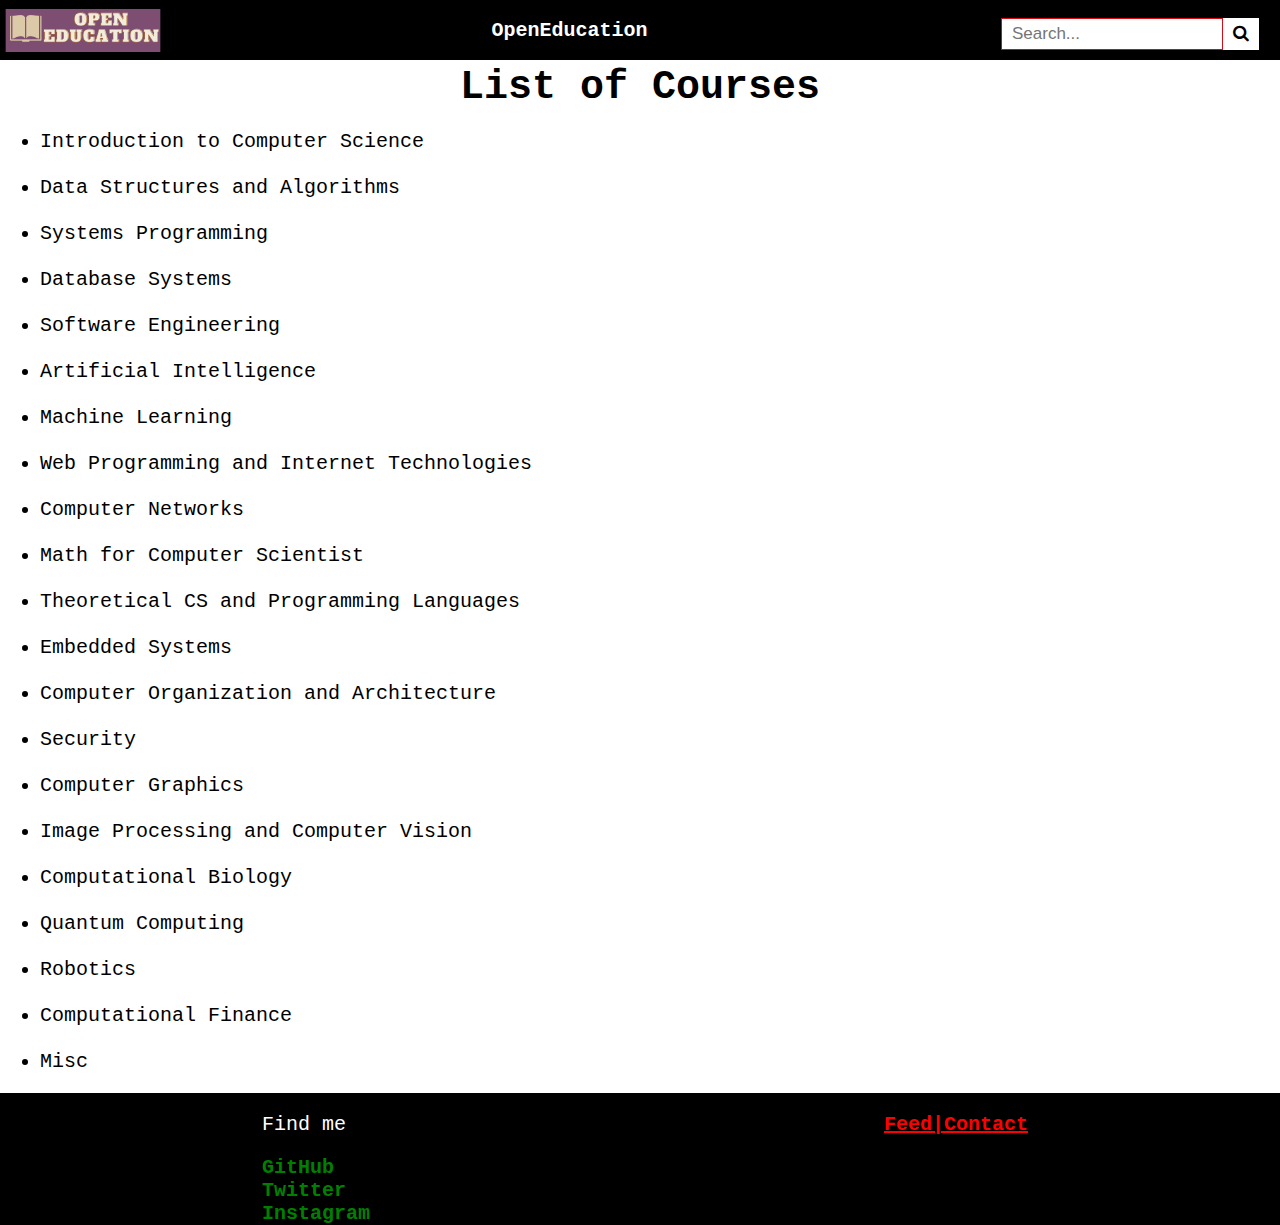
<file: index.html>
<!DOCTYPE html>
<html lang="en" dir="ltr">
  <head>
    <link rel="stylesheet" href="https://cdnjs.cloudflare.com/ajax/libs/font-awesome/4.7.0/css/font-awesome.min.css">
    <meta name="viewport" content="width=device-width, initial-scale=1.0">
    <meta charset="utf-8">
    <link rel="icon" href="favicon/OpenEducation(2).png">
    <link rel="stylesheet" href="css/master.css">
    <title>OpenEducation</title>
  </head>
  <body>
    <nav>
      <img src="images/OpenEducation.svg" alt="logo" >
      <h4>OpenEducation</h4>
      <form action="index.html" method="post">
        <input type="text" name="search" id="myInput" placeholder="Search..." onkeyup="mySearch()">
        <button type="button"><i class="fa fa-search"></i></button>
      </form>
    </nav>
    <h1>List of Courses</h1>
    <section>
      <ul id="myUL">
        <li><a href="IntroductiontoComputerScience.html">Introduction to Computer Science</a> <br></li>
        <br>
      <li>  <a href="DataStructuresandAlgorithms.html">Data Structures and Algorithms</a> <br></li>
        <br>
      <li>  <a href="DatabaseSystems.html">Systems Programming</a> <br></li>
        <br>
      <li>  <a href="DatabaseSystems.html">Database Systems</a> <br></li>
        <br>
      <li>  <a href="SoftwareEngineering.html">Software Engineering</a> <br></li>
        <br>
      <li>  <a href="ArtificialIntelligence.html">Artificial Intelligence</a> <br></li>
        <br>
      <li>  <a href="MachineLearning.html">Machine Learning</a> <br></li>
        <br>
      <li>  <a href="WebProgrammingandInternetTechnologies.html">Web Programming and Internet Technologies</a> <br></li>
        <br>
      <li>  <a href="ComputerNetworks.html">Computer Networks</a> <br></li>
        <br>
      <li>  <a href="MathforComputerScientist.html">Math for Computer Scientist</a> <br></li>
        <br>
      <li>  <a href="TheoreticalCSandProgrammingLanguages.html">Theoretical CS and Programming Languages</a> <br></li>
        <br>
      <li>  <a href="EmbeddedSystems.html">Embedded Systems</a> <br></li>
        <br>
      <li>  <a href="ComputerOrganizationandArchitecture.html">Computer Organization and Architecture</a> <br></li>
        <br>
      <li>  <a href="Security.html">Security</a> <br></li>
        <br>
      <li>  <a href="ComputerGraphics.html">Computer Graphics</a> <br></li>
        <br>
      <li>  <a href="ImageProcessingandComputerVision.html">Image Processing and Computer Vision</a> <br></li>
        <br>
      <li>  <a href="ComputationalBiology.html">Computational Biology</a> <br></li>
        <br>
      <li>  <a href="QuantumComputing.html">Quantum Computing</a> <br></li>
        <br>
      <li>  <a href="Robotics.html">Robotics</a> <br></li>
        <br>
      <li>  <a href="ComputationalFinance.html">Computational Finance</a> <br></li>
        <br>
      <li> <a href="Misc.html">Misc</a> <br></li>
      </ul>
    </section>
    <footer>
      <div class="find-me">
         <p>Find me</p>
         <a href="https://github.com/SaiGaneshReddy3648/">GitHub</a><br>
         <a href="https://twitter.com/buthukuri_sai">Twitter</a><br>
         <a href="https://www.instagram.com/sai_ganesh_reddy_buthukuri_in/">Instagram</a><br>
     </div>
      <div class="feed-back">
        <p></p>
        <a href="mailto: sivajireddy2017@gmail.com">Feed|Contact</a>
      </div>
    </footer>
    <script src="js/search.js" charset="utf-8"></script>
  </body>
</html>
</file>
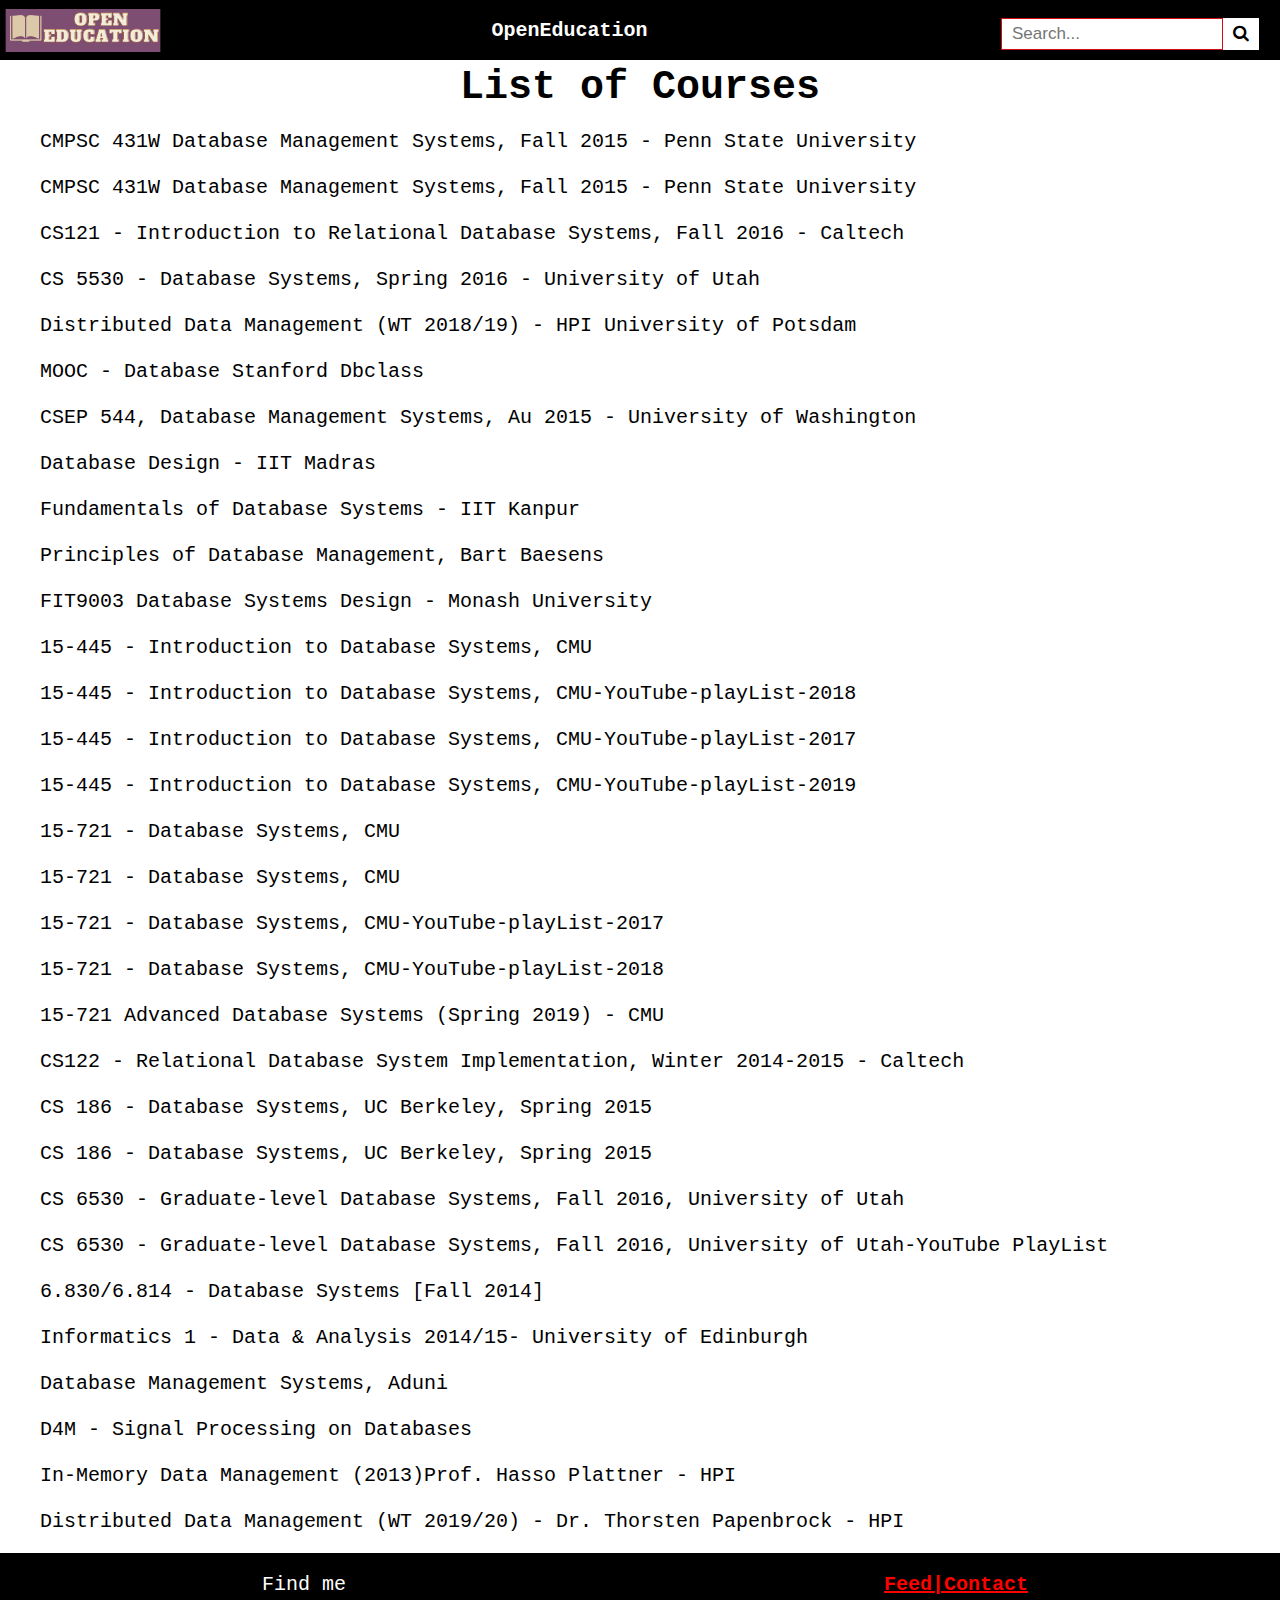
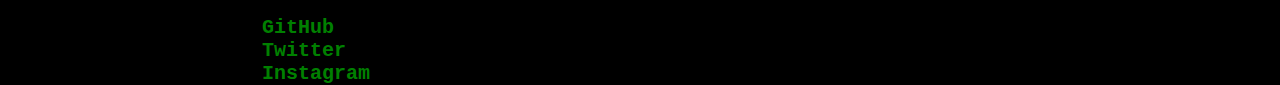
<file: DatabaseSystems.html>
<!DOCTYPE html>
<html lang="en" dir="ltr">
  <head>
    <link rel="stylesheet" href="https://cdnjs.cloudflare.com/ajax/libs/font-awesome/4.7.0/css/font-awesome.min.css">
    <meta name="viewport" content="width=device-width, initial-scale=1.0">
    <meta charset="utf-8">
    <link rel="icon" href="favicon/OpenEducation(2).png">
    <link rel="stylesheet" href="css/master.css">
    <title>OpenEducation |Database Systems</title>
  </head>
  <body>
    <nav>
      <img src="images/OpenEducation.svg" alt="logo" >
      <h4>OpenEducation</h4>
      <form action="index.html" method="post">
        <input type="text" name="" value="" placeholder="Search...">
        <button type="button"><i class="fa fa-search"></i></button>
      </form>
    </nav>
    <h1>List of Courses</h1>
    <section>
      <ul>
        <a href="https://www.youtube.com/playlist?list=PLstRzn3gXZMdXqAiVJ1NN2CoyXHqma7pQ">CMPSC 431W Database Management Systems, Fall 2015 - Penn State University</a><br>
        <br>
        <a href="http://www.cse.psu.edu/~wul2/cmpsc431w/">CMPSC 431W Database Management Systems, Fall 2015 - Penn State University</a><br>
        <br>
        <a href="http://users.cms.caltech.edu/~donnie/cs121/">CS121 - Introduction to Relational Database Systems, Fall 2016 - Caltech</a><br>
        <br>
        <a href="https://www.youtube.com/playlist?list=PLbuogVdPnkCrercQNP9tTsjjPdgRVYvC7">CS 5530 - Database Systems, Spring 2016 - University of Utah</a><br>
        <br>
        <a href="https://www.tele-task.de/series/1224/">Distributed Data Management (WT 2018/19) - HPI University of Potsdam</a><br>
        <br>
        <a href="https://www.youtube.com/playlist?list=PL6hGtHedy2Z4EkgY76QOcueU8lAC4o6c3">MOOC - Database Stanford Dbclass</a><br>
        <br>
        <a href="https://www.youtube.com/playlist?list=PLTPQEx-31JXjQYrUKvAjUTWgCYluHGs_L">CSEP 544, Database Management Systems, Au 2015 - University of Washington</a><br>
        <br>
        <a href="https://nptel.ac.in/courses/106106093/">Database Design - IIT Madras</a><br>
        <br>
        <a href="https://nptel.ac.in/courses/106104135/">Fundamentals of Database Systems - IIT Kanpur</a><br>
        <br>
        <a href="https://www.youtube.com/playlist?list=PLdQddgMBv5zEhlpqdiUcf9aTNEtmESgyl">Principles of Database Management, Bart Baesens</a><br>
        <br>
        <a href="https://itunes.apple.com/us/podcast/fit9003-database-systems-design/id306569364">FIT9003 Database Systems Design - Monash University</a><br>
        <br>
        <a href="https://www.youtube.com/playlist?list=PLSE8ODhjZXja3hgmuwhf89qboV1kOxMx7">15-445 - Introduction to Database Systems, CMU</a><br>
        <br>
        <a href="https://www.youtube.com/playlist?list=PLSE8ODhjZXja3hgmuwhf89qboV1kOxMx7">15-445 - Introduction to Database Systems, CMU-YouTube-playList-2018</a><br>
        <br>
        <a href="https://www.youtube.com/playlist?list=PLSE8ODhjZXjYutVzTeAds8xUt1rcmyT7x">15-445 - Introduction to Database Systems, CMU-YouTube-playList-2017</a><br>
        <br>
        <a href="https://www.youtube.com/playlist?list=PLSE8ODhjZXjbohkNBWQs_otTrBTrjyohi">15-445 - Introduction to Database Systems, CMU-YouTube-playList-2019</a><br>
        <br>
        <a href="https://www.youtube.com/playlist?list=PLSE8ODhjZXjYgTIlqf4Dy9KQpQ7kn1Tl0">15-721 - Database Systems, CMU</a>  <br>
        <br>
        <a href="http://15721.courses.cs.cmu.edu/spring2017">15-721 - Database Systems, CMU</a><br>
        <br>
        <a href="YouTube-2017](https://www.youtube.com/playlist?list=PLSE8ODhjZXjYgTIlqf4Dy9KQpQ7kn1Tl0">15-721 - Database Systems, CMU-YouTube-playList-2017</a><br>
        <br>
        <a href="https://www.youtube.com/playlist?list=PLSE8ODhjZXjbisIGOepfnlbfxeH7TW-8O">15-721 - Database Systems, CMU-YouTube-playList-2018</a><br>
        <br>
        <a href="https://www.youtube.com/playlist?list=PLSE8ODhjZXja7K1hjZ01UTVDnGQdx5v5U">15-721 Advanced Database Systems (Spring 2019) - CMU</a><br>
        <br>
        <a href="http://users.cms.caltech.edu/~donnie/cs122/">CS122 - Relational Database System Implementation, Winter 2014-2015 - Caltech</a><br>
        <br>
        <a href="https://sites.google.com/site/cs186spring2015/home/schedule-and-notes">CS 186 - Database Systems, UC Berkeley, Spring 2015</a><br>
        <br>
        <a href="http://www.infocobuild.com/education/audio-video-courses/computer-science/cs186-spring2015-berkeley.html">CS 186 - Database Systems, UC Berkeley, Spring 2015</a><br>
        <br>
         <a href="https://www.cs.utah.edu/~lifeifei/cs6530/">CS 6530 - Graduate-level Database Systems, Fall 2016, University of Utah</a><br>
         <br>
        <a href="https://www.youtube.com/playlist?list=PLbuogVdPnkCqwHUcieMrytP453Ep0y6eI">CS 6530 - Graduate-level Database Systems, Fall 2016, University of Utah-YouTube PlayList</a><br>
        <br>
         <a href="https://www.youtube.com/playlist?list=PLfciLKR3SgqOxCy1TIXXyfTqKzX2enDjK">6.830/6.814 - Database Systems [Fall 2014]</a><br>
         <br>
         <a href="http://groups.inf.ed.ac.uk/vision/VIDEO/2014/da.htm">Informatics 1 - Data & Analysis 2014/15- University of Edinburgh</a><br>
         <br>
         <a href="http://aduni.org/courses/databases/index.php?view=cw">Database Management Systems, Aduni</a><br>
         <br>
        <a href="https://ocw.mit.edu/resources/res-ll-005-d4m-signal-processing-on-databases-fall-2012/">D4M - Signal Processing on Databases</a><br>
        <br>
        <a href="https://open.hpi.de/courses/imdb2013/items/72j6pftms3dOSunM98JhfW">In-Memory Data Management (2013)Prof. Hasso Plattner - HPI</a><br>
        <br>
         <a href="https://www.tele-task.de/series/1285/">Distributed Data Management (WT 2019/20) - Dr. Thorsten Papenbrock - HPI</a><br>
         
      </ul>
    </section>
    <footer>
      <div class="find-me">
         <p>Find me</p>
         <a href="https://github.com/SaiGaneshReddy3648/">GitHub</a><br>
         <a href="https://twitter.com/buthukuri_sai">Twitter</a><br>
         <a href="https://www.instagram.com/sai_ganesh_reddy_buthukuri_in/">Instagram</a><br>
     </div>
      <div class="feed-back">
        <p></p>
        <a href="mailto: sivajireddy2017@gmail.com">Feed|Contact</a>
      </div>
    </footer>
    <script>

    </script>
  </body>
</html>
</file>
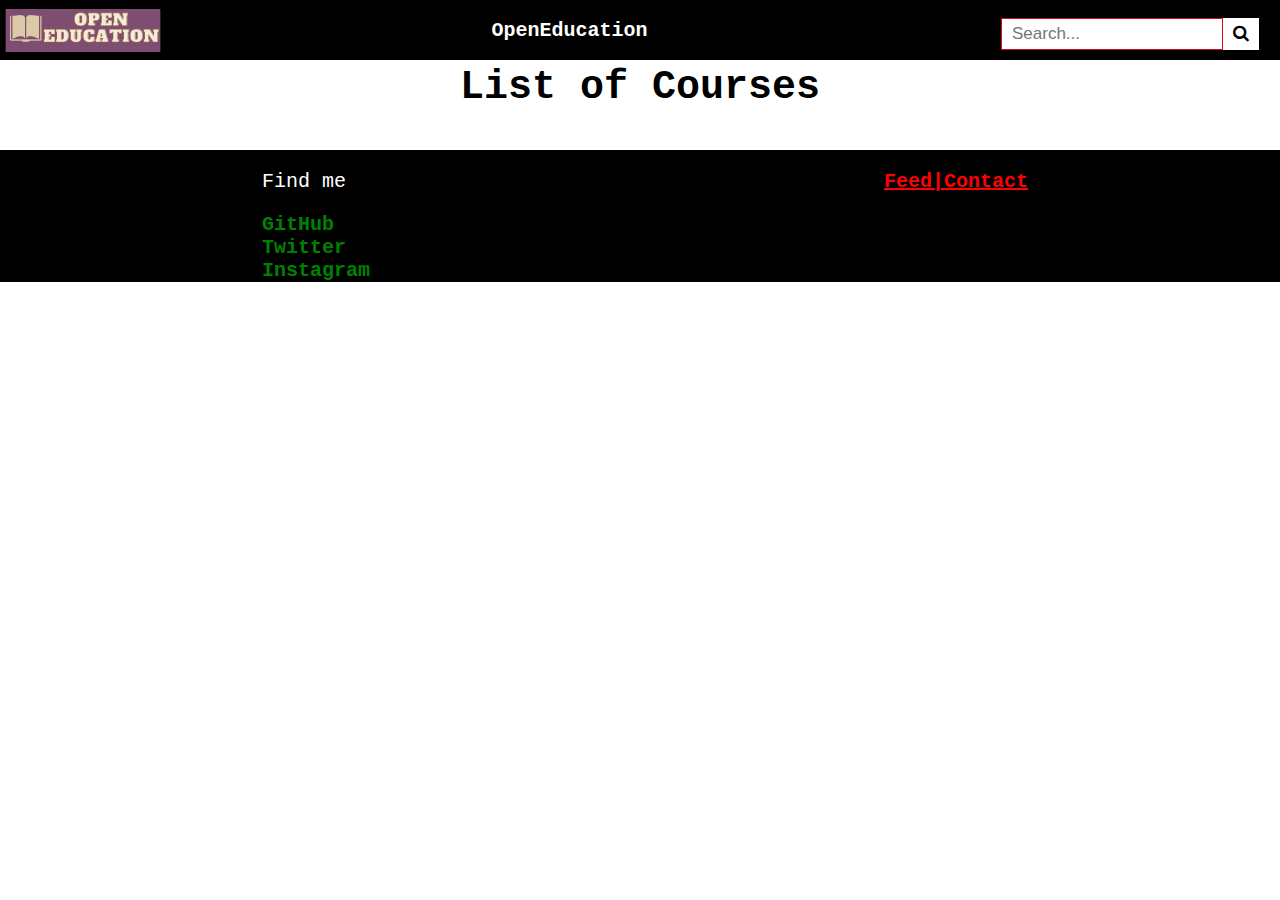
<file: DataStructuresandAlgorithms.html>
<!DOCTYPE html>
<html lang="en" dir="ltr">
  <head>
    <link rel="stylesheet" href="https://cdnjs.cloudflare.com/ajax/libs/font-awesome/4.7.0/css/font-awesome.min.css">
    <meta name="viewport" content="width=device-width, initial-scale=1.0">
    <meta charset="utf-8">
    <link rel="icon" href="favicon/OpenEducation(2).png">
    <link rel="stylesheet" href="css/master.css">
    <title>OpenEducation | Data Structures and Algorithms</title>
  </head>
  <body>
    <nav>
      <img src="images/OpenEducation.svg" alt="logo" >
      <h4>OpenEducation</h4>
      <form action="index.html" method="post">
        <input type="text" name="" value="" placeholder="Search...">
        <button type="button"><i class="fa fa-search"></i></button>
      </form>
    </nav>
    <h1>List of Courses</h1>
    <section>
      <ul>

      </ul>
    </section>
    <footer>
      <div class="find-me">
          <p>Find me</p>
          <a href="#">GitHub</a><br>
          <a href="#">Twitter</a><br>
          <a href="#">Instagram</a><br>
      </div>
      <div class="feed-back">
        <p></p>
        <a href="mailto: sivajireddy2017@gmail.com">Feed|Contact</a>
      </div>
    </footer>
    <script>

    </script>
  </body>
</html>
</file>
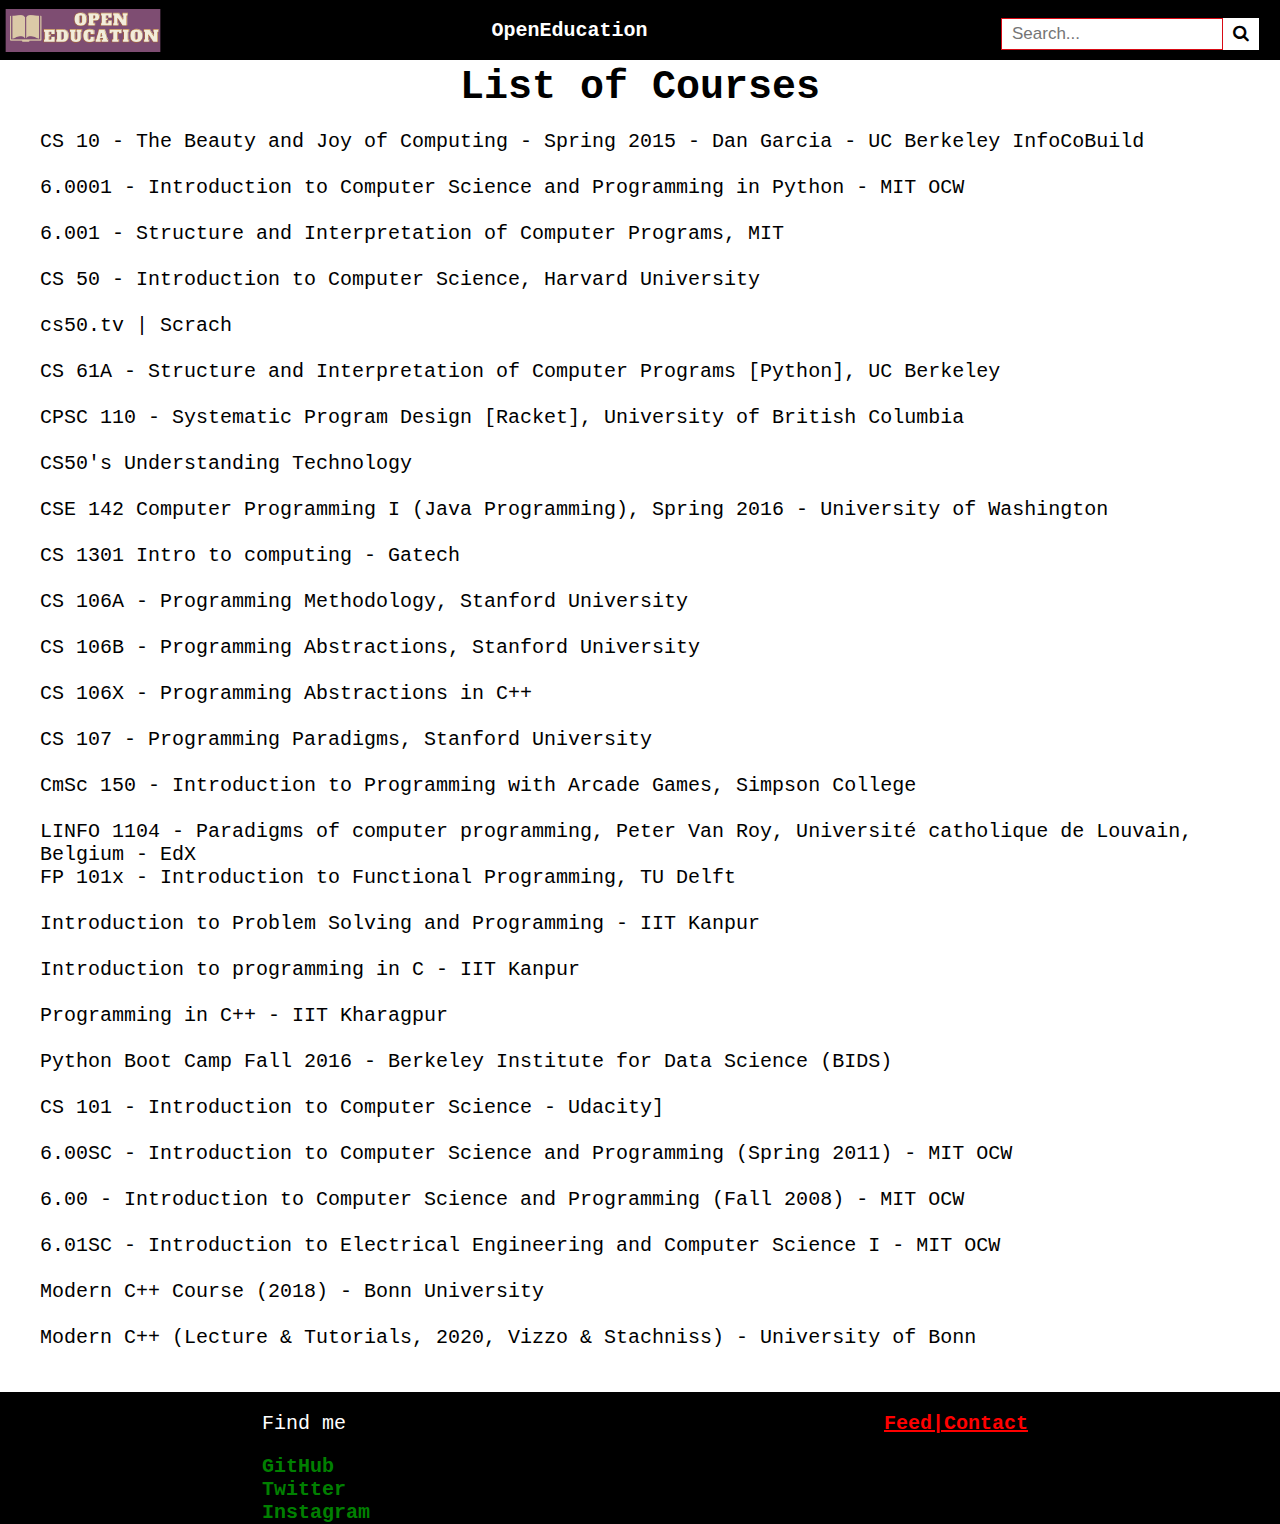
<file: IntroductiontoComputerScience.html>
<!DOCTYPE html>
<html lang="en" dir="ltr">
  <head>
    <link rel="stylesheet" href="https://cdnjs.cloudflare.com/ajax/libs/font-awesome/4.7.0/css/font-awesome.min.css">
    <meta name="viewport" content="width=device-width, initial-scale=1.0">
    <meta charset="utf-8">
    <link rel="icon" href="favicon/OpenEducation(2).png">
    <link rel="stylesheet" href="css/master.css">
    <title>OpenEducation | Introduction to Computer Science</title>
  </head>
  <body>
    <nav>
      <img src="images/OpenEducation.svg" alt="logo" >
      <h4>OpenEducation</h4>
      <form action="index.html" method="post">
        <input type="text" name="" value="" placeholder="Search...">
        <button type="button"><i class="fa fa-search"></i></button>
      </form>
    </nav>
    <h1>List of Courses</h1>
    <section>
      <ul>
        <a href="http://www.infocobuild.com/education/audio-video-courses/computer-science/cs10-spring2015-berkeley.html" target="_blank">CS 10 - The Beauty and Joy of Computing - Spring 2015 - Dan Garcia - UC Berkeley InfoCoBuild</a> <br>
        <br>
        <a href="https://ocw.mit.edu/courses/electrical-engineering-and-computer-science/6-0001-introduction-to-computer-science-and-programming-in-python-fall-2016/lecture-videos/">6.0001 - Introduction to Computer Science and Programming in Python - MIT OCW</a> <br>
        <br>
        <a href="https://ocw.mit.edu/courses/electrical-engineering-and-computer-science/6-001-structure-and-interpretation-of-computer-programs-spring-2005/video-lectures">6.001 - Structure and Interpretation of Computer Programs, MIT</a> <br>
        <br>
        <a href="https://online-learning.harvard.edu/course/cs50-introduction-computer-science">CS 50 - Introduction to Computer Science, Harvard University</a> <br>
        <br>
        <a href="http://cs50.tv/2017/fall/">cs50.tv | Scrach</a> <br>
        <br>
        <a href="https://cs61a.org/">CS 61A - Structure and Interpretation of Computer Programs [Python], UC Berkeley</a> <br>
        <br>
        <a href="https://www.youtube.com/channel/UC7dEjIUwSxSNcW4PqNRQW8w/playlists?view=1&flow=grid&sort=da">CPSC 110 - Systematic Program Design [Racket], University of British Columbia</a> <br>
        <br>
        <a href="https://www.youtube.com/playlist?list=PLhQjrBD2T382p8amnvUp1rws1p7n7gJ2p">CS50's Understanding Technology</a> <br>
        <br>
        <a href="https://courses.cs.washington.edu/courses/cse142/16sp/calendar.shtml">CSE 142 Computer Programming I (Java Programming), Spring 2016 - University of Washington</a> <br>
        <br>
        <a href="https://www.cc.gatech.edu/classes/AY2016/cs1301c_fall/">CS 1301 Intro to computing - Gatech</a> <br>
        <br>
        <a href="https://www.youtube.com/playlist?list=PL84A56BC7F4A1F852">CS 106A - Programming Methodology, Stanford University</a> <br>
        <br>
        <a href="https://www.youtube.com/playlist?list=PLnfg8b9vdpLn9exZweTJx44CII1bYczuk">CS 106B - Programming Abstractions, Stanford University</a> <br>
        <br>
        <a href="https://www.youtube.com/playlist?list=PLrivl8gTKLcpIJ-ktHCxMEgWOn8LawYhb">CS 106X - Programming Abstractions in C++</a> <br>
        <br>
        <a href="https://see.stanford.edu/Course/CS107">CS 107 - Programming Paradigms, Stanford University</a> <br>
        <br>
        <a href="http://ProgramArcadeGames.com">CmSc 150 - Introduction to Programming with Arcade Games, Simpson College</a> <br>
        <br>
        <a href="https://www.youtube.com/playlist?list=PLw454N-VXALSIzIe_eL5U8L4S68v2X_ak">LINFO 1104 - Paradigms of computer programming, Peter Van Roy, Université catholique de Louvain, Belgium - EdX</a> <br>
        <br>
        <a href="https://ocw.tudelft.nl/courses/introduction-to-functional-programming/">FP 101x - Introduction to Functional Programming, TU Delft</a> <br>
        <br>
        <a href="https://nptel.ac.in/courses/106104074/">Introduction to Problem Solving and Programming - IIT Kanpur</a> <br>
        <br>
        <a href="https://nptel.ac.in/courses/106104128/">Introduction to programming in C - IIT Kanpur</a> <br>
        <br>
        <a href="https://nptel.ac.in/courses/106105151/">Programming in C++ - IIT Kharagpur</a> <br>
        <br>
        <a href="https://www.youtube.com/playlist?list=PLKW2Azk23ZtSeBcvJi0JnL7PapedOvwz9">Python Boot Camp Fall 2016 - Berkeley Institute for Data Science (BIDS)</a> <br>
        <br>
        <a href="https://www.youtube.com/playlist?list=PLAwxTw4SYaPmjFQ2w9j05WDX8Jtg5RXWW">CS 101 - Introduction to Computer Science - Udacity]</a> <br>
        <br>
        <a href="https://ocw.mit.edu/courses/electrical-engineering-and-computer-science/6-00sc-introduction-to-computer-science-and-programming-spring-2011/">6.00SC - Introduction to Computer Science and Programming (Spring 2011) - MIT OCW</a> <br>
        <br>
        <a href="https://ocw.mit.edu/courses/electrical-engineering-and-computer-science/6-00-introduction-to-computer-science-and-programming-fall-2008/video-lectures/">6.00	- Introduction to Computer Science and Programming (Fall 2008) - MIT OCW</a> <br>
        <br>
        <a href="https://ocw.mit.edu/courses/electrical-engineering-and-computer-science/6-01sc-introduction-to-electrical-engineering-and-computer-science-i-spring-2011/">6.01SC - Introduction to Electrical Engineering and Computer Science I - MIT OCW</a> <br>
        <br>
        <a href="https://www.youtube.com/playlist?list=PLgnQpQtFTOGR50iIOtO36nK6aNPtVq98C">Modern C++ Course (2018) - Bonn University</a> <br>
        <br>
        <a href="https://www.youtube.com/playlist?list=PLgnQpQtFTOGRM59sr3nSL8BmeMZR9GCIA">Modern C++ (Lecture & Tutorials, 2020, Vizzo & Stachniss) - University of Bonn</a> <br>
        <br>
      </ul>
    </section>
    <footer>
      <div class="find-me">
          <p>Find me</p>
          <a href="#">GitHub</a><br>
          <a href="#">Twitter</a><br>
          <a href="#">Instagram</a><br>
      </div>
      <div class="feed-back">
        <p></p>
        <a href="mailto: sivajireddy2017@gmail.com">Feed|Contact</a>
      </div>
    </footer>
    <script>

    </script>
  </body>
</html>
</file>
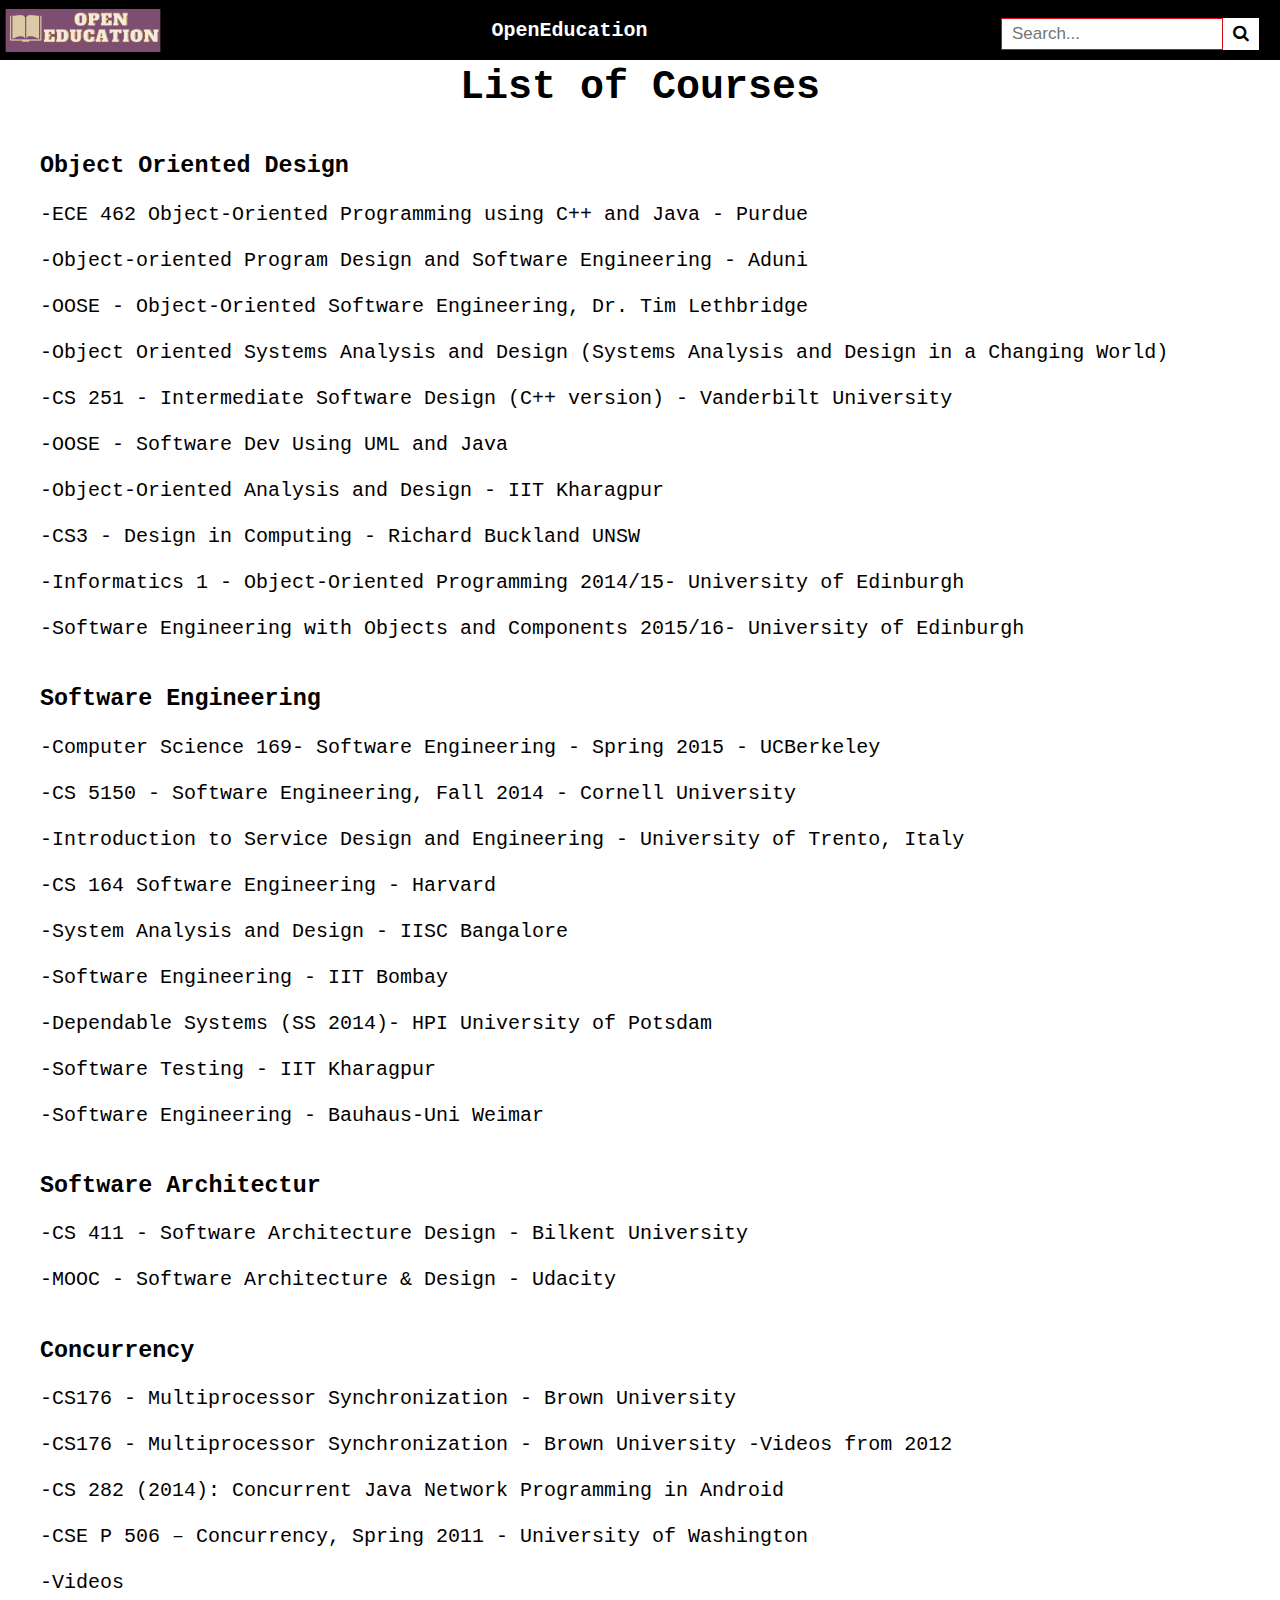
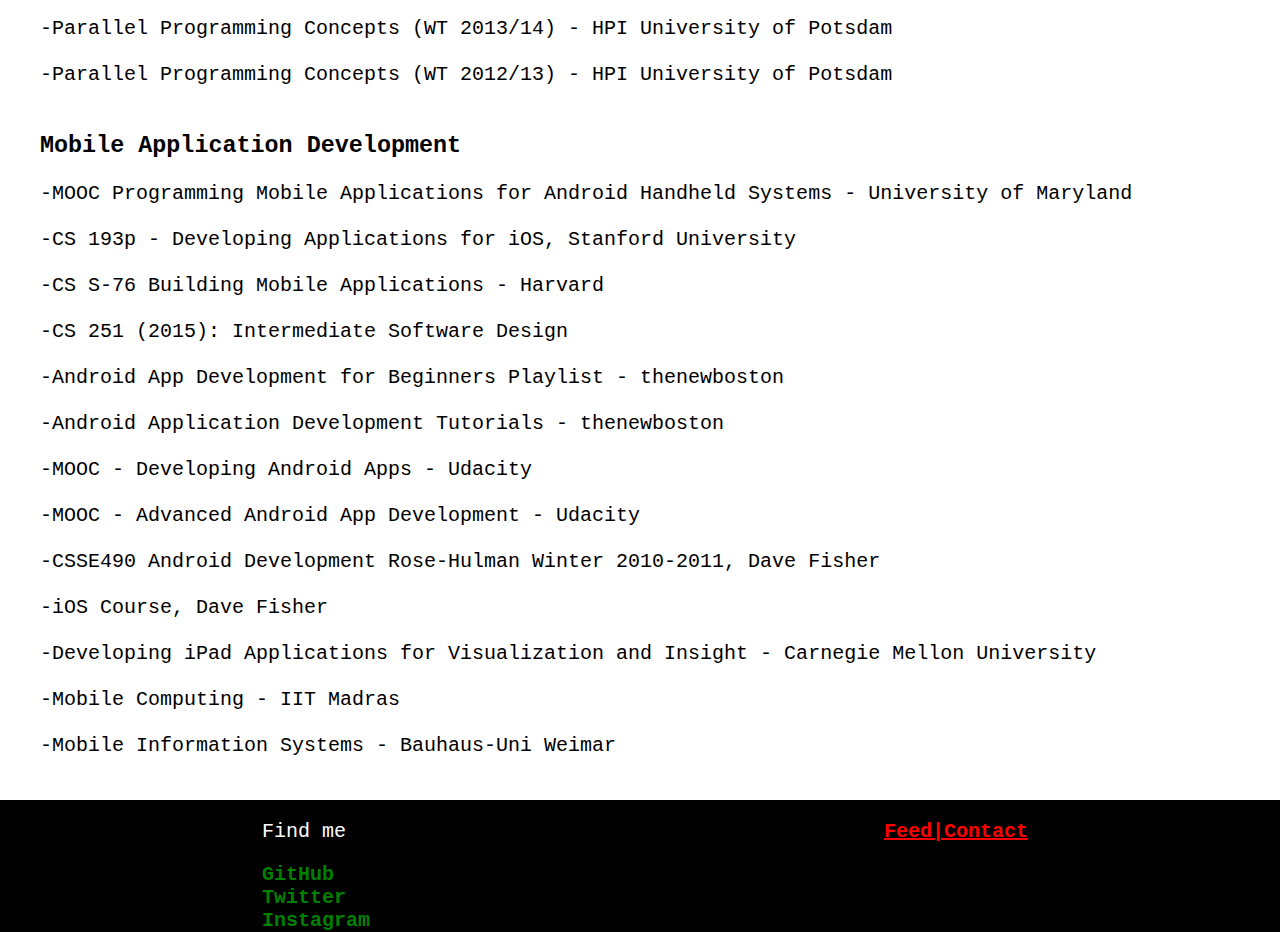
<file: SoftwareEngineering.html>
<!DOCTYPE html>
<html lang="en" dir="ltr">
  <head>
    <link rel="stylesheet" href="https://cdnjs.cloudflare.com/ajax/libs/font-awesome/4.7.0/css/font-awesome.min.css">
    <meta name="viewport" content="width=device-width, initial-scale=1.0">
    <meta charset="utf-8">
    <link rel="icon" href="favicon/OpenEducation(2).png">
    <link rel="stylesheet" href="css/master.css">
    <title>OpenEducation | Software Engineering</title>
  </head>
  <body>
    <nav>
      <img src="images/OpenEducation.svg" alt="logo" >
      <h4>OpenEducation</h4>
      <form action="index.html" method="post">
        <input type="text" name="" value="" placeholder="Search...">
        <button type="button"><i class="fa fa-search"></i></button>
      </form>
    </nav>
    <h1>List of Courses</h1>
    <section>
      <ul>
        <h3>Object Oriented Design</h3>

        <a href="https://engineering.purdue.edu/OOSD/F2008/F2008.html">-ECE 462 Object-Oriented Programming using C++ and Java - Purdue</a> <br><br>
        <a href="http://aduni.org/courses/java/index.php?view=cw">-Object-oriented Program Design and Software Engineering - Aduni</a>	<br><br>
        <a href="https://www.youtube.com/playlist?list=PL6iDJCG2nkhfNlig8NY5ePPfGvtQX6yLa">-OOSE - Object-Oriented Software Engineering, Dr. Tim Lethbridge</a><br><br>
        <a href="https://www.youtube.com/playlist?list=PL6XklZATqYx9dj72MKG6wLYjljeB2odra">-Object Oriented Systems Analysis and Design (Systems Analysis and Design in a Changing World)</a><br><br>
        <a href="https://www.youtube.com/playlist?list=PLZ9NgFYEMxp4ZsvD10uXmClGnukcu3Uff">-CS 251 - Intermediate Software Design (C++ version) - Vanderbilt University</a>	<br><br>
        <a href="https://www.youtube.com/playlist?list=PLJ9pm_Rc9HesnkwKlal_buSIHA-jTZMpO">-OOSE - Software Dev Using UML and Java</a>	<br><br>
        <a href="https://nptel.ac.in/courses/106105153/">-Object-Oriented Analysis and Design - IIT Kharagpur</a><br><br>
        <a href="https://www.youtube.com/course?list=EC0C5D85DBA20E685C">-CS3 - Design in Computing - Richard Buckland UNSW</a><br><br>
        <a href="http://groups.inf.ed.ac.uk/vision/VIDEO/2014/inf1op.htm">-Informatics 1 - Object-Oriented Programming 2014/15- University of Edinburgh</a>	<br><br>
        <a href="http://groups.inf.ed.ac.uk/vision/VIDEO/2015/seoc.htm">-Software Engineering with Objects and Components 2015/16- University of Edinburgh</a>	<br><br>

        <h3>Software Engineering</h3>
        <a href="https://www.youtube.com/playlist?list=PL-XXv-cvA_iCfQHHS7rxlfHFsU4aQW1IF">-Computer Science 169- Software Engineering - Spring 2015 - UCBerkeley</a><br><br>
        <a href="http://www.cs.cornell.edu/courses/cs5150/2014fa/materials.html">-CS 5150 -  Software Engineering, Fall 2014 - Cornell University</a>	<br><br>
        <a href="https://www.youtube.com/playlist?list=PLBdajHWwi0JCn87QuFT3e58mekU0-6WUT">-Introduction to Service Design and Engineering - University of Trento, Italy</a><br><br>
        <a href="http://cs164.tv/2014/spring/">-CS 164 Software Engineering - Harvard</a><br><br>
        <a href="https://nptel.ac.in/courses/106108102/">-System Analysis and Design - IISC Bangalore</a>	<br><br>
        <a href="https://nptel.ac.in/courses/106101061/">-Software Engineering - IIT Bombay</a>	<br><br>
        <a href="https://www.tele-task.de/series/1005/">-Dependable Systems (SS 2014)- HPI University of Potsdam</a>	<br><br>
        <a href="https://nptel.ac.in/courses/106105150/">-Software Testing - IIT Kharagpur</a>	<br><br>
        <a href="https://www.youtube.com/watch?v=jouBM4AH0jw&list=PLjEglKdMOevU2STTGq79duxTXDFuO-k1H&index=2">-Software Engineering - Bauhaus-Uni Weimar</a>	<br><br>

        <h3>Software Architectur</h3>
        <a href="http://video.bilkent.edu.tr/course_videos.php?courseid=10">-CS 411 - Software Architecture Design - Bilkent University</a>	<br><br>
        <a href="https://www.youtube.com/playlist?list=PLAwxTw4SYaPkMTetlG7xKWaI5ZAZFX8fL">-MOOC - Software Architecture & Design - Udacity</a>		<br><br>

        <h3>Concurrency</h3>
        <a href="http://cs.brown.edu/courses/cs176/course_information.shtml">-CS176 - Multiprocessor Synchronization - Brown University</a>	<br><br>
        <a href="http://www.brown.edu/cis/sta/dev/herlihy_csci1760_fa12/#vid">-CS176 - Multiprocessor Synchronization - Brown University -Videos from 2012</a> <br><br>
        <a href="https://www.youtube.com/playlist?list=PLZ9NgFYEMxp4KSJPUyaQCj7x--NQ6kvcX">-CS 282 (2014): Concurrent Java Network Programming in Android</a><br><br>
        <a href="https://courses.cs.washington.edu/courses/csep506/11sp/Home.html">-CSE P 506 – Concurrency, Spring 2011 - University of Washington</a>		<br><br>
        <a href="https://courses.cs.washington.edu/courses/csep506/11sp/Videos.html">-Videos</a> <br><br>
        <a href="https://www.tele-task.de/series/977/">-Parallel Programming Concepts (WT 2013/14) - HPI University of Potsdam</a>		<br><br>
        <a href="https://www.tele-task.de/series/924/">-Parallel Programming Concepts (WT 2012/13) - HPI University of Potsdam</a>	<br><br>

        <h3>Mobile Application Development</h3>
        <a href="https://www.youtube.com/playlist?list=PLkHsKoi6eZnwilGXUc95CqS7Vw4uLLDLG">-MOOC Programming Mobile Applications for Android Handheld Systems - University of Maryland</a>	 <br><br>
        <a href="https://itunes.apple.com/us/course/developing-ios-9-apps-swift/id1104579961">-CS 193p - Developing Applications for iOS, Stanford University</a>	<br><br>
        <a href="http://cs76.tv/2013/summer/">-CS S-76 Building Mobile Applications - Harvard</a><br><br>
        <a href="https://www.youtube.com/playlist?list=PLZ9NgFYEMxp7lylj-XC8h1kjatOjbh9ne">-CS 251 (2015): Intermediate Software Design</a>	<br><br>
        <a href="https://www.youtube.com/playlist?list=PL6gx4Cwl9DGBsvRxJJOzG4r4k_zLKrnxl">-Android App Development for Beginners Playlist - thenewboston</a>	<br><br>
        <a href="https://www.youtube.com/playlist?list=PL2F07DBCDCC01493A">-Android Application Development Tutorials - thenewboston</a>		<br><br>
        <a href="https://www.youtube.com/playlist?list=PLAwxTw4SYaPnMwH5-FNkErnnq_aSy706S">-MOOC - Developing Android Apps - Udacity</a>	<br><br>
        <a href="https://www.youtube.com/playlist?list=PLAwxTw4SYaPmETCT07vnDSiIaUBuyut0X">-MOOC - Advanced Android App Development - Udacity</a>	<br><br>
        <a href="https://www.youtube.com/playlist?list=PLF3EEB647F6B52F03">-CSSE490 Android Development Rose-Hulman Winter 2010-2011, Dave Fisher</a><br><br>
        <a href="https://www.youtube.com/playlist?list=PL96C635E4DCD393A8">-iOS Course, Dave Fisher</a>					<br><br>
        <a href="https://itunes.apple.com/us/course/developing-ipad-applications/id499050344">-Developing iPad Applications for Visualization and Insight - Carnegie Mellon University</a>		<br><br>
        <a href="https://nptel.ac.in/courses/106106147/">-Mobile Computing - IIT Madras</a>		<br><br>
        <a href="https://www.youtube.com/watch?v=8EmbrZJwMOI&list=PLjEglKdMOevWv4zPW0diw7iJFdT7s4sTP">-Mobile Information Systems - Bauhaus-Uni Weimar</a>	<br><br>
      </ul>
    </section>
    <footer>
      <div class="find-me">
         <p>Find me</p>
         <a href="https://github.com/SaiGaneshReddy3648/">GitHub</a><br>
         <a href="https://twitter.com/buthukuri_sai">Twitter</a><br>
         <a href="https://www.instagram.com/sai_ganesh_reddy_buthukuri_in/">Instagram</a><br>
     </div>
      <div class="feed-back">
        <p></p>
        <a href="mailto: sivajireddy2017@gmail.com">Feed|Contact</a>
      </div>
    </footer>
    <script>

    </script>
  </body>
</html>
</file>
<file: css/master.css>
body{
  margin: 0;
  height: 100vh;
  width: 100%;
  font-family:"Lucida Console", Courier, monospace;
  font-size: 20px;
}

nav{
  display: flex;
  align-items: center;
  height: 60px;
  background-color: black;
  color: white;
  justify-content: space-between;
}
nav img{
  padding: 5px;
}
nav a{
  color: white;
  text-decoration:none;
  padding: 5px;
}
nav form{
  padding: 5px;
}

nav input[type=text] {
  padding: 6px;
  margin-top: 8px;
  font-size: 17px;
  border: none;
}

nav button {
  float: right;
  padding: 6px 10px;
  margin-top: 8px;
  margin-right: 16px;
  background: white;
  font-size: 17px;
  border: none;
  cursor: pointer;
}

nav button:hover {
  background: black;
  color: white;
}

form:before{
  content: "";
  position: absolute;
  top: -32px;
  right: 13px;
  border-left: 12px solid transparent;
  border-right: 12px solid transparent;
  border-top: 14px solid transparent;
  border-bottom: 14px solid #D80B15;
}

form input[type="text"]{
  width: 200px;
  padding: 5px 10px;
  margin-left: 23px;
  border: 1px solid #D80B15;
  outline: none;
}

form input[type="button"]{
  width: 80px;
  padding: 5px 0;
  background: #D80B15;
  color: #fff;
  margin-left: -6px;
  border: 1px solid #D80B15;
  outline: none;
  cursor: pointer;
}
@media only screen and (min-width:240px) and (max-width: 768px){
    nav{
      display: block;
        text-align:center;
        margin:0 auto;
        height: 200px;
        background-color: black;
        color: white;
    }
}
h1{
  margin: 5px;
  text-align: center;
}
section ul{
  overflow: hidden;
}
section ul a{
  text-decoration: none;
  text-align:left;
  float: left;
  font-size: 20px;
  color: black;
}
section ul a:hover{
  color: white;
  background-color: black;
  padding:5px;
}

footer{
  background-color: black;
  display: flex;
  justify-content:space-around;
}
.find-me{
  color: white;
}
.find-me p{
  color: white;
  margin-left: 10px;
}
.find-me a{
  color: green;
  font-weight: bold;
  text-decoration: none;
  margin-left: 10px;
}
.feed-back a{
  color: red;
  margin-top: 50px;
  margin-left: 10px;
  font-weight: bold;
}
</file>
